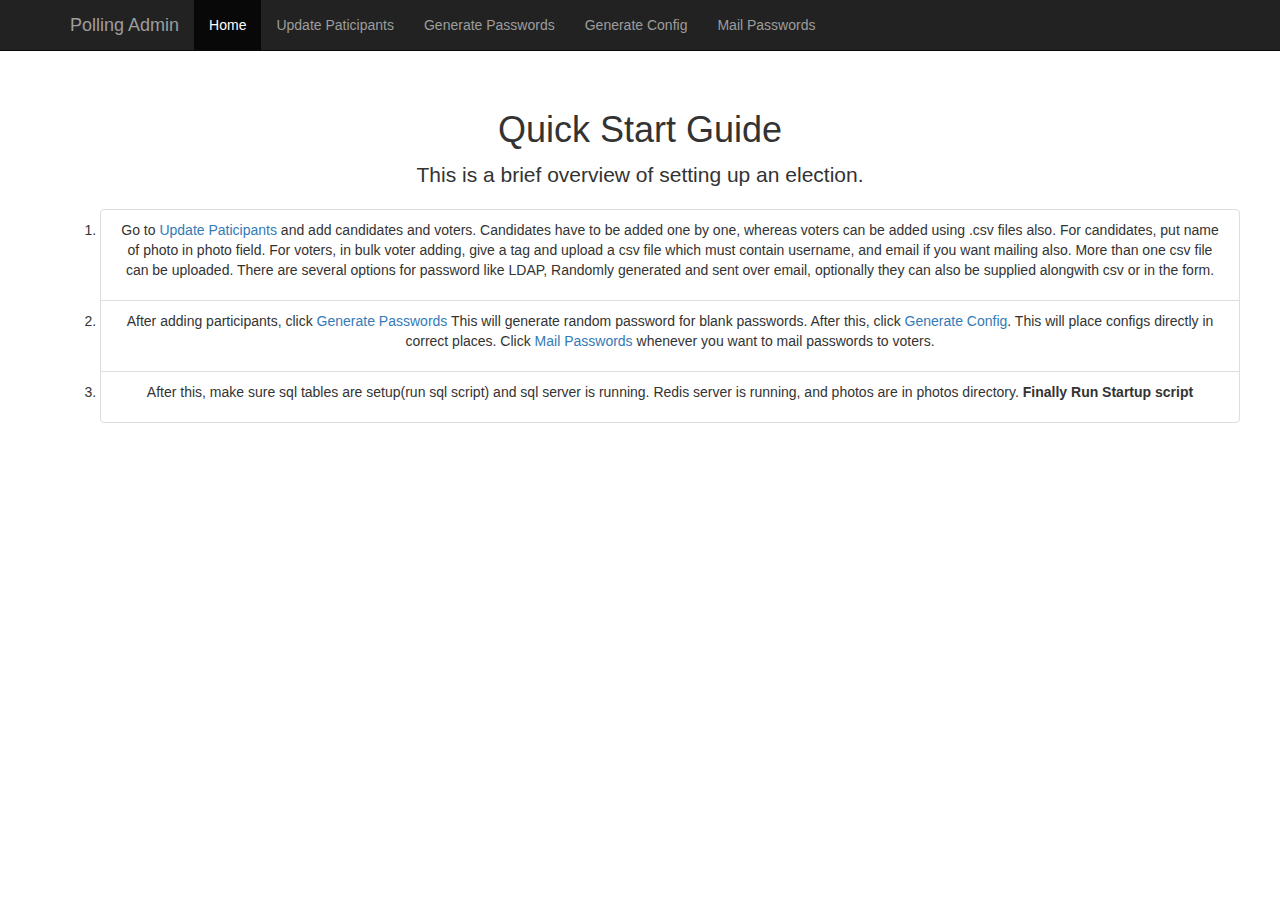
<file: adminroot/conf/templates/index.html>
<!DOCTYPE html>
<html lang="en">
  <head>
    <meta charset="utf-8">
    <meta http-equiv="X-UA-Compatible" content="IE=edge">
    <meta name="viewport" content="width=device-width, initial-scale=1">
    <meta name="description" content="">
    <meta name="author" content="">

    <title>Polling Admin</title>

    <!-- Bootstrap core CSS -->
    <link href="https://maxcdn.bootstrapcdn.com/bootstrap/3.3.7/css/bootstrap.min.css" rel="stylesheet">

    <!-- IE10 viewport hack for Surface/desktop Windows 8 bug -->

    <!-- Custom styles for this template -->
    <style>
      body {
      padding-top: 50px;
      }
      .starter-template {
      padding: 40px 15px;
      text-align: center;
      }
      .list-group-item {
      display: list-item;
      }
    </style>

  </head>

  <body>

    <nav class="navbar navbar-inverse navbar-fixed-top">
      <div class="container">
        <div class="navbar-header">
          <button type="button" class="navbar-toggle collapsed" data-toggle="collapse" data-target="#navbar" aria-expanded="false" aria-controls="navbar">
            <span class="sr-only">Toggle navigation</span>
            <span class="icon-bar"></span>
            <span class="icon-bar"></span>
            <span class="icon-bar"></span>
          </button>
          <a class="navbar-brand" href="#">Polling Admin</a>
        </div>
        <div id="navbar" class="collapse navbar-collapse">
          <ul class="nav navbar-nav">
            <li class="active"><a href="#">Home</a></li>
            <li><a href="/admin/conf">Update Paticipants</a></li>
            <li><a href="/pass">Generate Passwords</a></li>
            <li><a href="/conf">Generate Config</a></li>
            <li><a href="/mail">Mail Passwords</a></li>
          </ul>
        </div>
      </div>
    </nav>

    <div class="container">

      <div class="starter-template">
        <h1>Quick Start Guide</h1>
        <p class="lead">This is a brief overview of setting up an election.</p>
        <div class="container">
	        <div class="row">
		        <div class="col-xs-12">
			        <ol class="list-group">
				        <li class="list-group-item">
					        <p>Go to <a href="/admin/conf">Update Paticipants</a> and add candidates and voters.
                    Candidates have to be added one by one, whereas voters can be added using .csv files also.
                    For candidates, put name of photo in photo field.
                    For voters, in bulk voter adding, give a tag and upload a csv file which must contain username,
                    and email if you want mailing also. More than one csv file can be uploaded.
                    There are several options for password like LDAP,
                    Randomly generated and sent over email, optionally they can also be supplied alongwith csv
                    or in the form.
                  </p>
				        </li>
				        <li class="list-group-item">
					        <p>After adding participants, click <a href="/pass">Generate Passwords</a> This will generate
                    random password for blank passwords.
                    After this, click <a href="/conf">Generate Config</a>. This will place configs directly in correct places.
                    Click <a href="/mail">Mail Passwords</a> whenever you want to mail passwords to voters.
                  </p>
				        </li>
				        <li class="list-group-item">
					        <p>After this, make sure sql tables are setup(run sql script) and sql server is running.
                    Redis server is running, and photos are in photos directory.
                    <b> Finally Run Startup script</b>
                  </p>
				        </li>
			        </ol>
		        </div>
	        </div>
        </div>
      </div>

    </div><!-- /.container -->


    <!-- Bootstrap core JavaScript
    ================================================== -->
    <!-- Placed at the end of the document so the pages load faster -->
    <script src="https://ajax.googleapis.com/ajax/libs/jquery/1.12.4/jquery.min.js"></script>
    <script>window.jQuery || document.write('<script src="../../assets/js/vendor/jquery.min.js"><\/script>')</script>
    <script src="https://maxcdn.bootstrapcdn.com/bootstrap/3.3.7/js/bootstrap.min.js"></script>
  </body>
</html>
</file>
